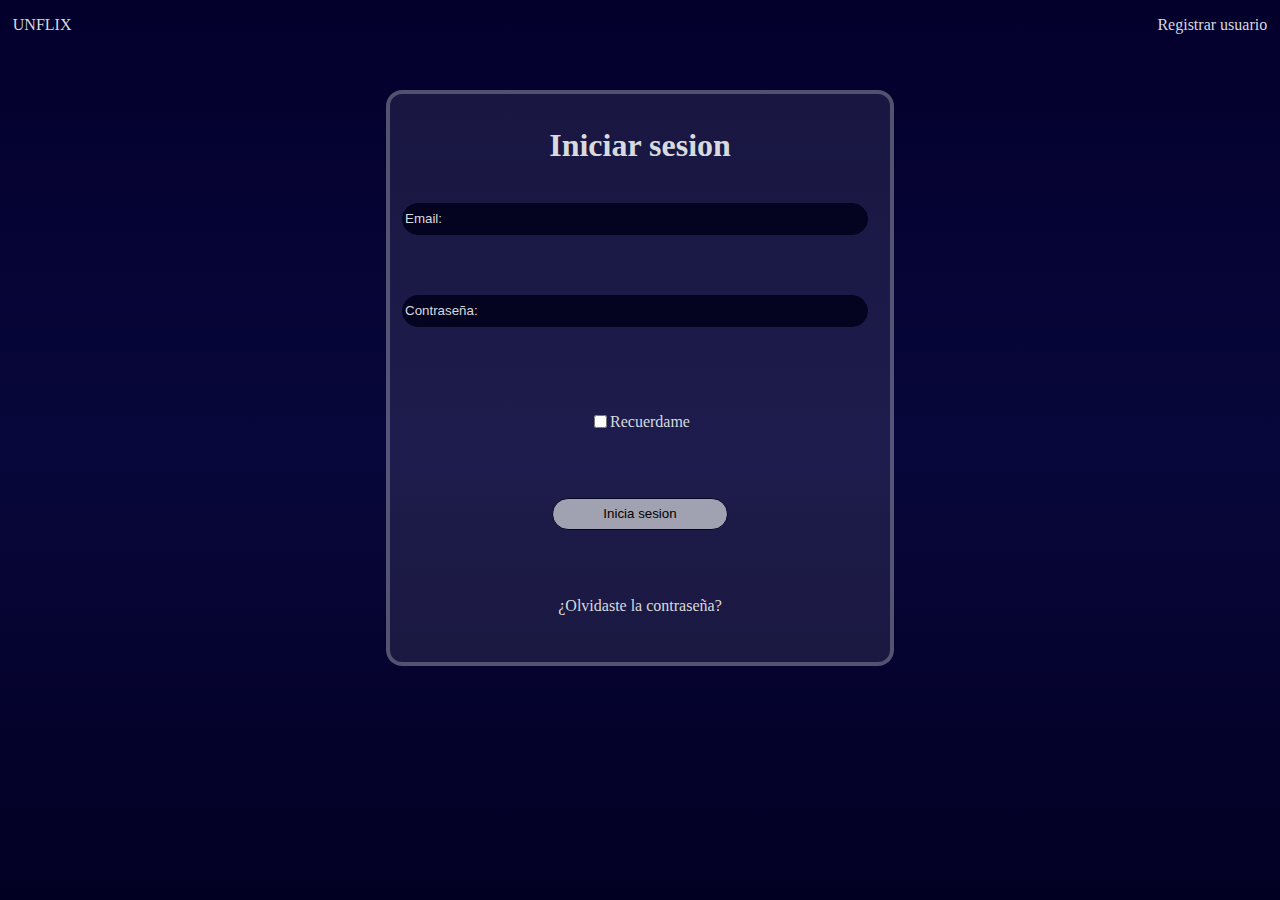
<file: index.html>
<!DOCTYPE html>
<html lang="en">

    <head>

        <meta charset="UTF-8">
        <meta name="viewport" content="width=device-width, initial-scale=1.0">
        <link rel="stylesheet" href="./Estilos/Estilos_Comunes_Index_Recuperacion_Registro.css">
        <link rel="stylesheet" href="./Estilos/Estilos_Index.css">
        <title>Login</title>

    </head>

    <body class="cuerpo wrapper">

        <header class="encabezado">

            <div class="diseño">

                <p class="unflix"><a href="./Index.html">UNFLIX</a></p><p class="enlace"><a href="./Vistas/Registro.html">Registrar usuario</a></p>

            </div>

        </header>

        <main class="main">

            <section class="sector">

                <form action="./Vistas/principal.html" method="get" class="formulario">

                    <fieldset class="conjunto">

                        <div class="diseño wrapper">

                            <h1 class="titulo-inicio a">Iniciar sesion</h1>

                            <label class="etiqueta b" for="email"><input class="espacio" type="email" name="email" id="email" placeholder="Email:" ></label>
                            <label class="etiqueta c" for="password"><input class="espacio" type="password" id="password" name="password" placeholder="Contraseña:" ></label>

                            <label class="etiqueta box d" for="checkbox"><input class="caja" type="checkbox" id="checkbox" name="checkbox"> Recuerdame</label>

                           <label class="etiqueta e" for="submit"><input class="submit" type="submit" value="Inicia sesion" id="submit" name="submit"></label>

                            <p class="titulo-inicio f"><a href="./Vistas/Recuperacion.html">¿Olvidaste la contraseña?</a></p>

                        </div>

                    </fieldset>

                </form>

            </section>

        </main>

        <footer class="pie">

        </footer>

        <script type="module" src="./vistaLogin.js"></script>
        
    </body>

</html>
</file>
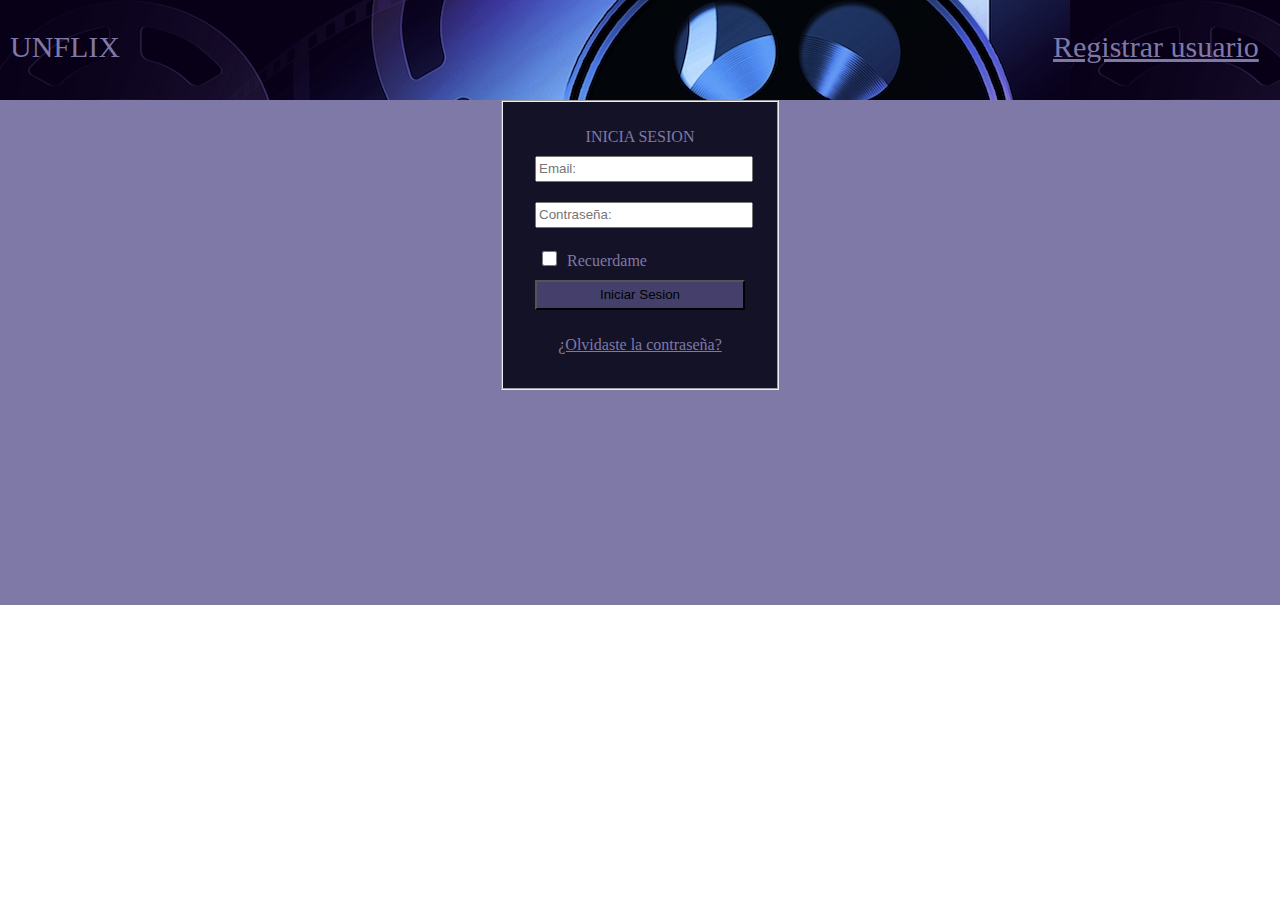
<file: Index/index.html>
<!DOCTYPE html>
<html lang="en">

    <head>

        <meta charset="UTF-8">
        <meta name="viewport" content="width=device-width, initial-scale=1.0">
        <link rel="stylesheet" href="./estiloIndex.css">
        <title>UNFLIX</title>

    </head>

    <body>

        <main>

            <header>

                <div class="caja">

                    <p class="titulo">UNFLIX</p><p class="registro"><a href="../Registro/registroDeUsuario.html">Registrar usuario</a></p>

                </div>

            </header>

            <section>

                <form action="../Principal/principal.html" method="get">

                    <fieldset>

                        <article class="uno">

                            <legend>INICIA SESION</legend>

                            <label for="email"><input type="email" name="email" id="email" placeholder="Email:" required></label>
                            <label for="password"><input type="password" id="password" name="password" placeholder="Contraseña:" required></label>

                            

                        </article>

                        <article class="dos">

                            <label for="checkbox"><input type="checkbox" id="checkbox" name="checkbox"> Recuerdame</label>
                            <label for="submit"><input type="submit" value="Iniciar Sesion" id="submit" name="submit"></label>

                            <p><a href="../Recuperacion/recuperacionDeContraseña.html">¿Olvidaste la contraseña?</a></p>

                        </article>

                    </fieldset>

                </form>

            </section>

        </main>

    </body>

</html>
</file>
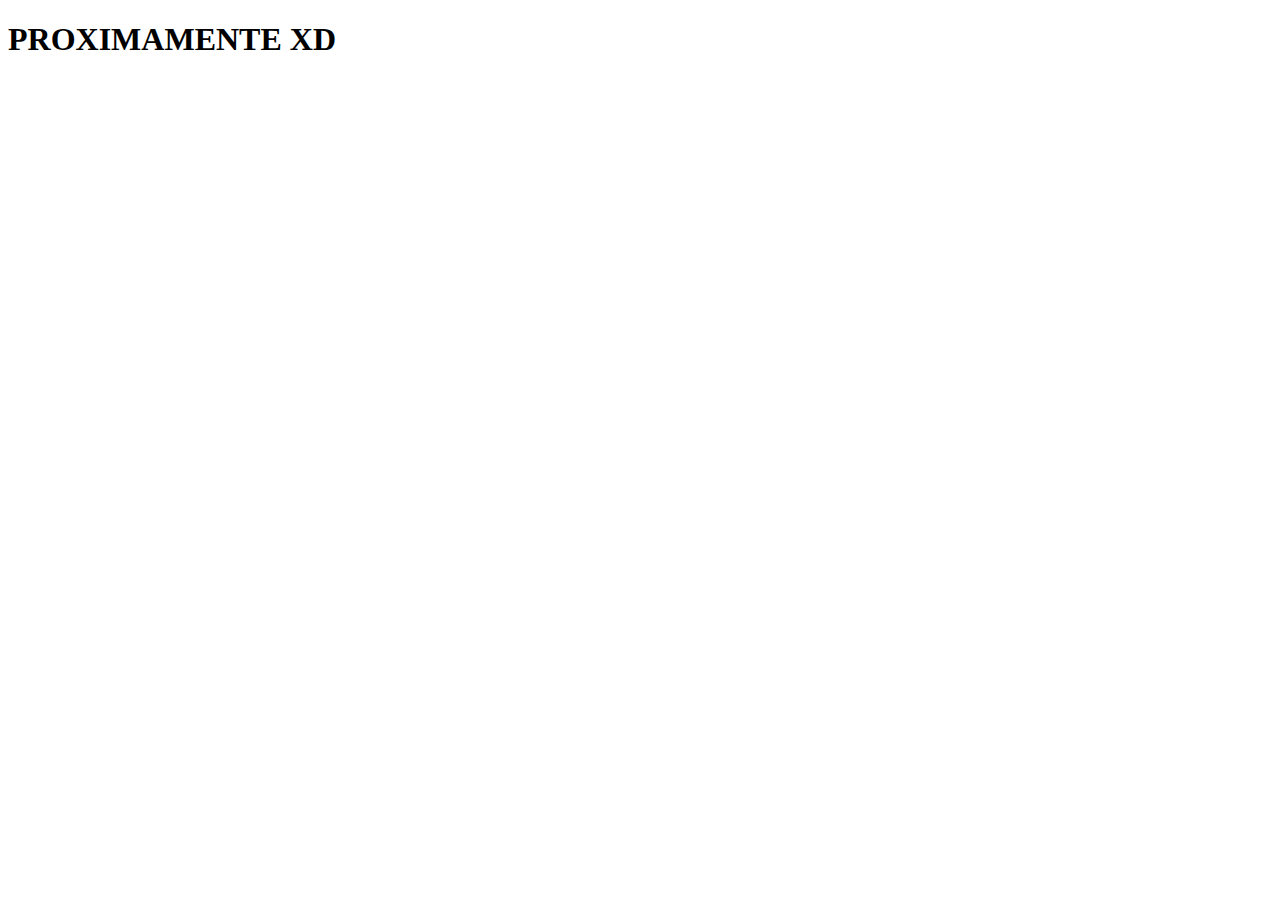
<file: principal.html>
<!DOCTYPE html>
<html lang="en">

    <head>

        <meta charset="UTF-8">
        <meta name="viewport" content="width=device-width, initial-scale=1.0">
        <title>PRINCIPAL</title>

    </head>

    <body>
    
        <main>

            <h1>PROXIMAMENTE XD</h1>

        </main>

    </body>

</html>
</file>
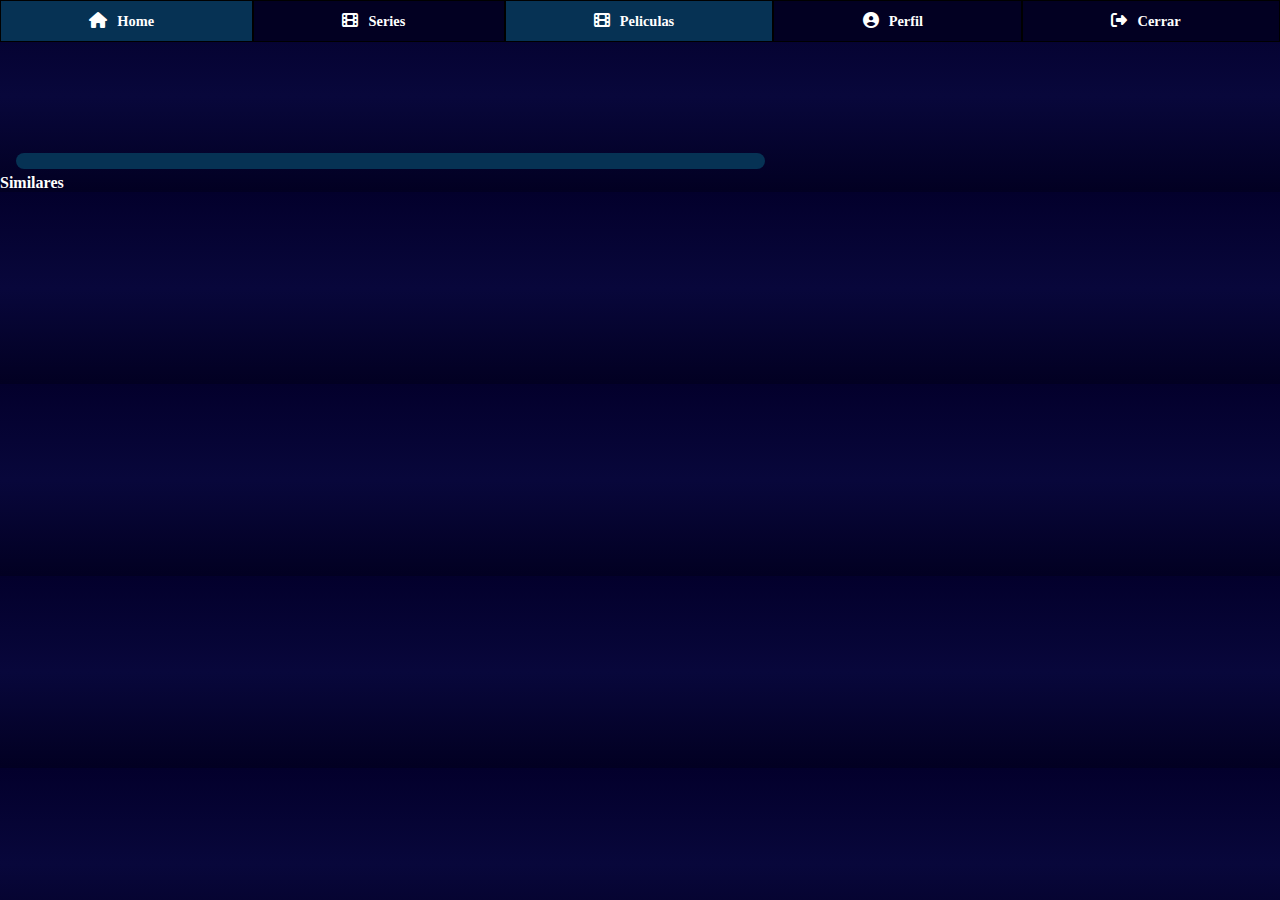
<file: Vistas/peliculas.html>
<!DOCTYPE html>
<html lang="en">
<head>
    <meta charset="UTF-8">
    <meta name="viewport" content="width=device-width, initial-scale=1.0">
    <link rel="stylesheet" href="../Estilos/flickity.min.css" media="screen">
    <link rel="stylesheet" href="https://cdnjs.cloudflare.com/ajax/libs/font-awesome/6.5.2/css/all.min.css">
    <link rel="stylesheet" href="../Estilos/custom.css">
    <link rel="stylesheet" href="../Estilos/estilos_comunes.css">
    <link rel="stylesheet" href="../Estilos/estilos_series.css">   
    <title>Peliculas</title>
</head>
<body>
    <main>
        <nav class="navbar">
            <ul class="menu">
                
            </ul>
        </nav>
        <section class="contenedorSerie">
            <div class="contenedorIframe">
                <div class="iframedatos">
                   
                </div>
                <div class="btnComenzar">      
                                     
                </div>
            </div>
            <div class="contenedorDetalle">
                <article id="titulo">
                </article>
                <article class="duracion">
                </article>
                <article class="descripcion">
                    <div class="genero">                      
                    </div>
                    <div class="actores">
                    </div>
                    <div class="sinopsis">
                    </div>
                </article>
            </div>               
        </section>  
        <section>
            <h3>Similares</h3>
        </section>              
        <section class="main-carousel">  
                                                 
        </section>                                                                       
    </main>
    <script src="../js/flickity.pkgd.min.js"></script>
    <script src="../js/Nabvar.js"></script>
    <script src="../js/datosPeliculasSeries.js"></script>
    <script src="../js/detallePeliculasSeries.js"></script>
    <script src="../js/main.js"></script>  
</body>
</html>
</file>
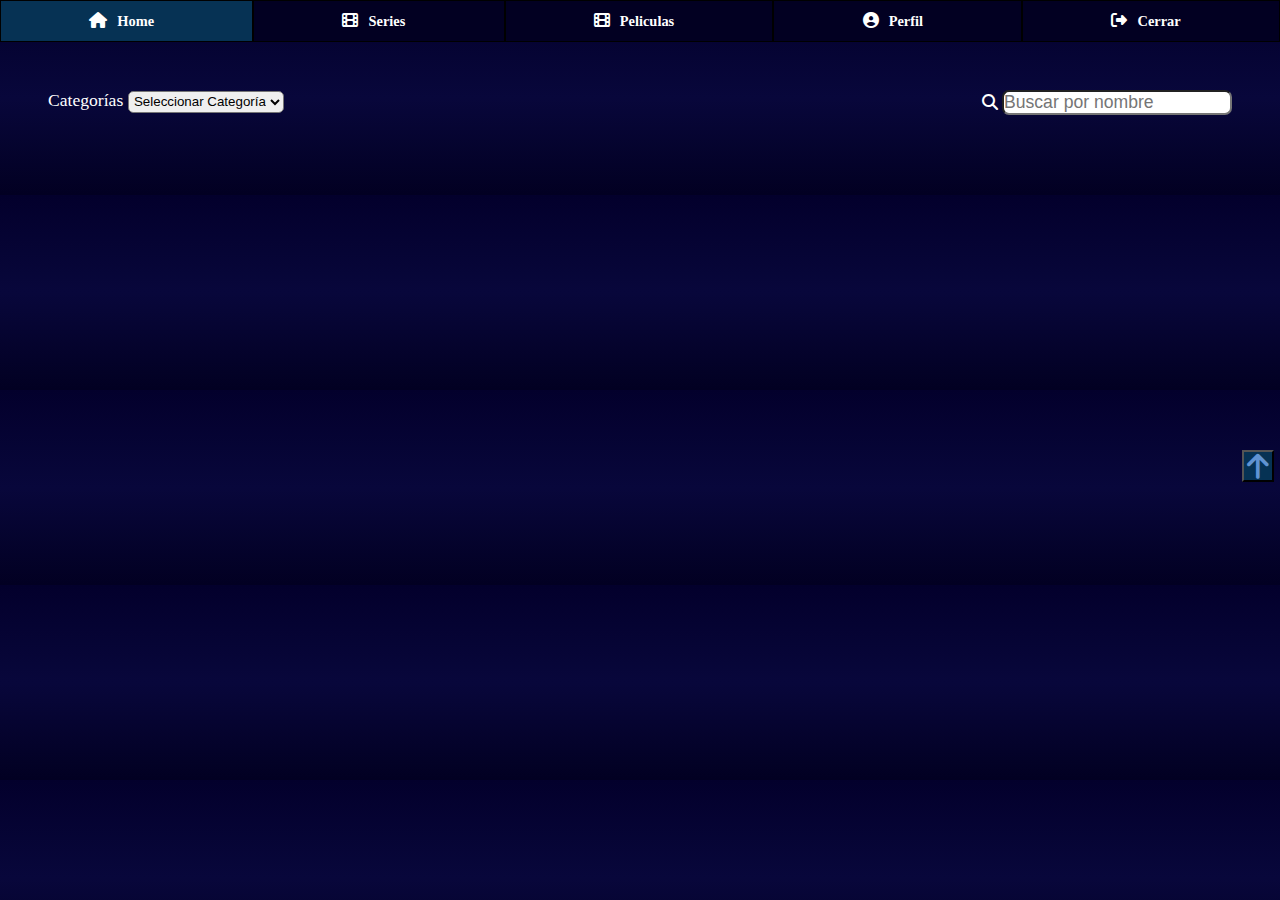
<file: Vistas/principal.html>
<!DOCTYPE html>
<html lang="en">
<head>
    <meta charset="UTF-8">
    <meta name="viewport" content="width=device-width, initial-scale=1.0">
    <link rel="stylesheet" href="../Estilos/estilos_comunes.css">
    <link rel="stylesheet" href="../Estilos/principal.css">
    <link rel="stylesheet" href="https://cdnjs.cloudflare.com/ajax/libs/font-awesome/6.5.2/css/all.min.css">
    <title>Home</title>
</head>
<body id="body">
    <main>
        <nav class="navbar">
            <ul class="menu">

            </ul>
        </nav>
        <section class="contenedorCategoria">
            <div class="categ">
                    <label  class="palabra" for="categoria">Categor&iacute;as 
                        <select name="categoria" id="categoria">
                            <option value="0"> Seleccionar Categor&iacute;a </option>
                        </select> 
                    </label>
            </div>
            <div class="categ">
                <i class="fa fa-search" aria-hidden="true" id="icons"></i>
                <input type="search" placeholder="Buscar por nombre" id="busca">
            </div>
        </section>
        <section class="contenedorImg">
               
        </section>
    </main>
    <script src="../js/Nabvar.js"></script>
    <script src="../js/Filtros.js"></script>
</body>
</html>
</file>
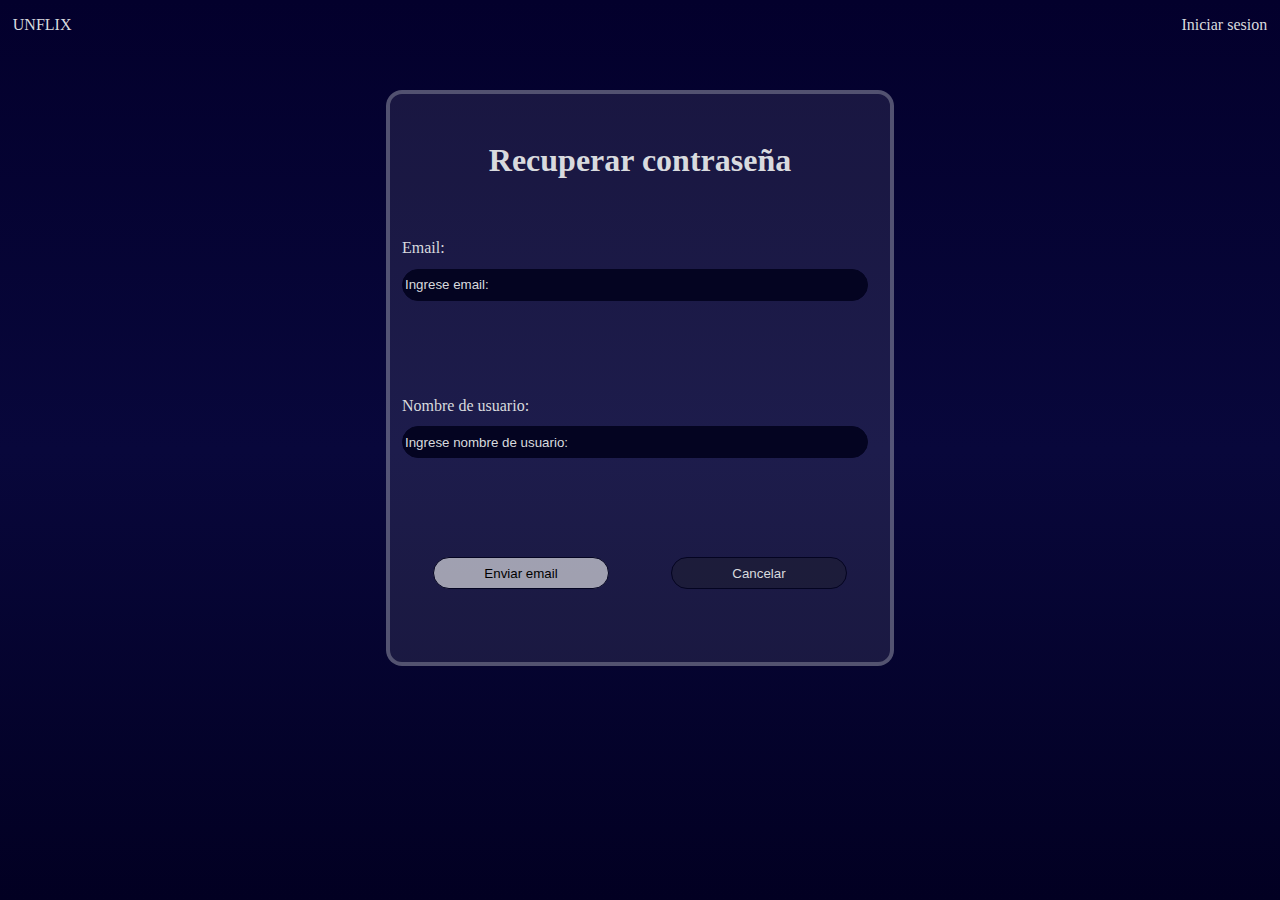
<file: Vistas/Recuperacion.html>
<!DOCTYPE html>
<html lang="en">
    <head>

    <meta charset="UTF-8">
    <meta name="viewport" content="width=device-width, initial-scale=1.0">
    <link rel="stylesheet" href="../Estilos/Estilos_Comunes_Index_Recuperacion_Registro.css">
    <link rel="stylesheet" href="../Estilos/Estilos_Recuperacion.css">
    <title>Restablece tu contraseña</title>

    </head>

    <body class="cuerpo wrapper">

        <header class="encabezado">

            <div class="diseño">

                <p class="unflix"><a href="../Index.html">UNFLIX</a></p><p class="enlace"><a href="../Index.html">Iniciar sesion</a></p>

            </div>

        </header>

        <main class="main">

            <section class="sector">

                <form action="../Index.html" method="get" class="formulario">

                    <fieldset class="conjunto">

                        <div class="diseño wrapper">

                            <h1 class="titulo-inicio a">Recuperar contraseña</h1>

                            <p class="b">Email:</p>

                            <label class="etiqueta c" for="email"><input class="espacio" type="email" name="email" id="email" placeholder="Ingrese email:"></label>

                            <p class="d">Nombre de usuario:</p>

                            <label class="etiqueta e" for="usuario"><input class="espacio" type="text" id="usuario" name="usuario" placeholder="Ingrese nombre de usuario:"></label>

                            <div class="diseño botones">

                                <label class="etiqueta" for="submit"><input class="submit" type="submit" value="Enviar email" id="submit" name="submit"></label>

                                <label class="etiqueta" for="cancelar"><input class="boton" type="button" value="Cancelar" id="cancelar" name="cancelar"></label>

                            </div>

                        </div>

                    </fieldset>

                </form>

            </section>

        </main>

        <footer class="pie">
        </footer>
    
        <script type="module" src="../js/vistaRecuperarContrasenia.js"></script>

    </body>

</html>
</file>
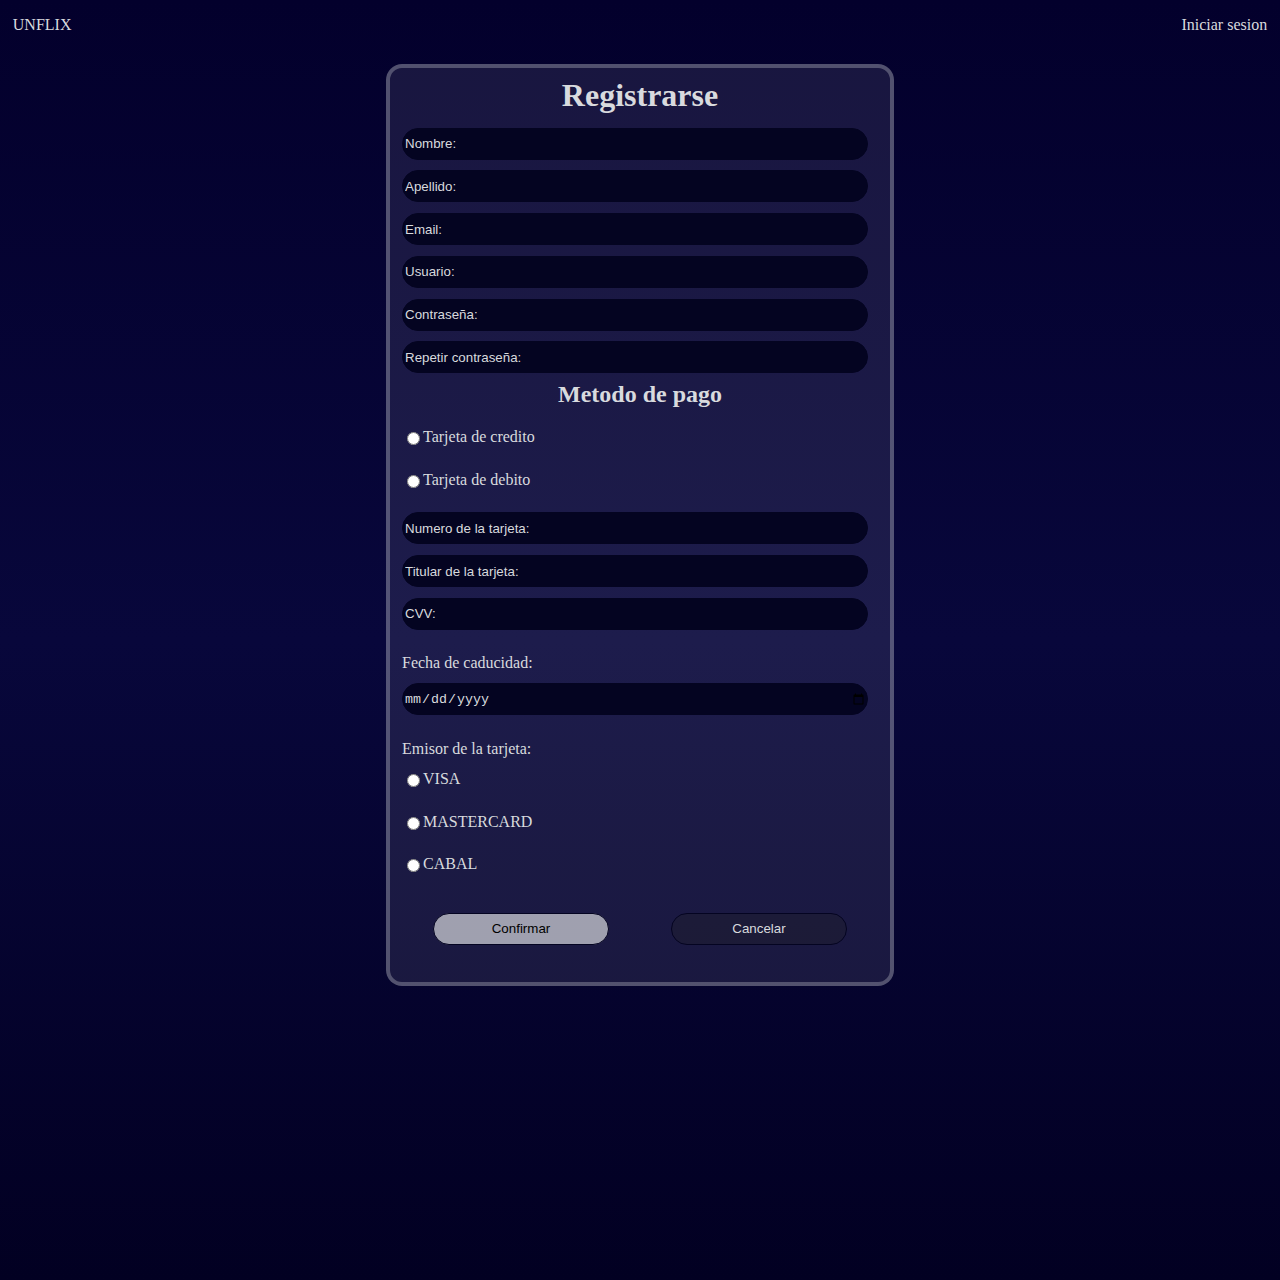
<file: Vistas/Registro.html>
<!DOCTYPE html>
<html lang="en">

    <head>

        <meta charset="UTF-8">
        <meta name="viewport" content="width=device-width, initial-scale=1.0">
        <link rel="stylesheet" href="../Estilos/Estilos_Comunes_Index_Recuperacion_Registro.css">
        <link rel="stylesheet" href="../Estilos/Estilos_Registro.css">
        <title>Registro</title>

    </head>

    <body class="cuerpo wrapper">
    
        <header class="encabezado">

            <div class="diseño">

                <p class="unflix"><a href="../Index.html">UNFLIX</a></p><p class="enlace"><a href="../Index.html">Iniciar sesion</a></p>

            </div>

        </header>

        <main class="main">

            <section class="sector">

                <form action="../Index.html" method="get" class="formulario">

                    <fieldset class="conjunto">

                        <div class="diseño wrapper">

                            <h1 class="titulo-inicio a">Registrarse</h1>

                            <label class="etiqueta b" for="nombre"><input class="espacio" type="text" name="nombre" id="nombre" placeholder="Nombre:" ></label>
                            <label class="etiqueta c" for="apellido"><input class="espacio" type="text" name="apellido" id="apellido" placeholder="Apellido:" ></label>
                            <label class="etiqueta d" for="email"><input class="espacio" type="text" name="email" id="email" placeholder="Email:" ></label>
                            <label class="etiqueta e" for="usuario"><input class="espacio" type="text" name="usuario" id="usuario" placeholder="Usuario:" ></label>
                            <label class="etiqueta f" for="password"><input class="espacio" type="password" id="password" name="password" placeholder="Contraseña:" ></label>
                            <label class="etiqueta g" for="password"><input class="espacio" type="password" id="repeatpassword" name="repeatpassword" placeholder="Repetir contraseña:" ></label>

                            <h2 class="titulo-inicio h">Metodo de pago</h2>

                            <label class="etiqueta radio i" for="credito"><input type="radio" id="credito" name="credito-debito" value="credito" > Tarjeta de credito</label>
                            <label class="etiqueta radio j" for="debito"><input type="radio" id="debito" name="credito-debito" value="debito"> Tarjeta de debito </label>

                            <label class="etiqueta k" for="numero-tarjeta"><input class="espacio" type="number" name="numero-tarjeta" id="numero-tarjeta" placeholder="Numero de la tarjeta:" ></label>
                            <label class="etiqueta l" for="titular"><input class="espacio" type="text" name="titular" id="titular" placeholder="Titular de la tarjeta:" ></label>
                            <label class="etiqueta m" for="cvv"><input class="espacio" type="number" name="cvv" id="cvv" placeholder="CVV:" ></label>

                            <p class="n">Fecha de caducidad:</p>

                            <label class="etiqueta ñ" for="fecha"><input class="espacio" title="introdusca la fecha de caducidad" type="date" name="fecha" id="fecha" required></label>

                            <p class="o">Emisor de la tarjeta:</p>

                            <label class="etiqueta radio p" for="visa"><input type="radio" id="visa" name="visa-mastercard-cabal" > VISA</label>
                            <label class="etiqueta radio q" for="mastercard"><input type="radio" id="mastercard" name="visa-mastercard-cabal" > MASTERCARD</label>
                            <label class="etiqueta radio r" for="cabal"><input type="radio" id="cabal" name="visa-mastercard-cabal" > CABAL</label>

                            <div class="diseño botones">

                                <label class="etiqueta" for="confirmar"><input class="submit" type="submit" value="Confirmar" id="submit" name="submit"></label>
                                <label class="etiqueta" for="cancelar"><input class="boton" type="button" value="Cancelar" id="cancelar" name="cancelar"></label>

                            </div>

                        </div>

                    </fieldset>

                </form>

            </section>

        </main>

        <footer class="pie">
        </footer>
        <script type="module" src="../js/registro.js"></script>
    </body>

</html>
</file>
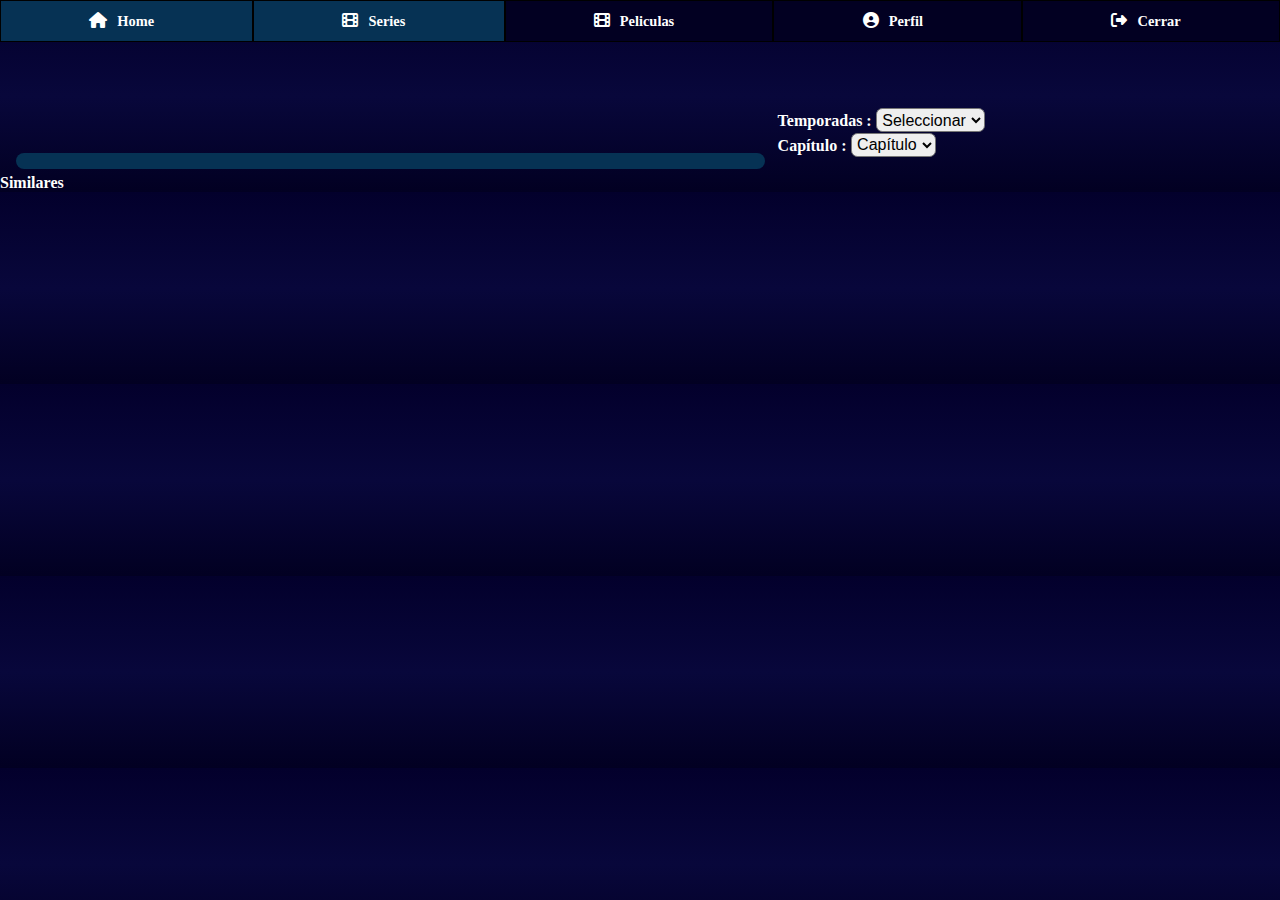
<file: Vistas/series.html>
<!DOCTYPE html>
<html lang="en">
<head>
    <meta charset="UTF-8">
    <meta name="viewport" content="width=device-width, initial-scale=1.0">
    <link rel="stylesheet" href="../Estilos/flickity.min.css" media="screen">
    <link rel="stylesheet" href="https://cdnjs.cloudflare.com/ajax/libs/font-awesome/6.5.2/css/all.min.css">
    <link rel="stylesheet" href="../Estilos/custom.css">
    <link rel="stylesheet" href="../Estilos/estilos_comunes.css">
    <link rel="stylesheet" href="../Estilos/estilos_series.css">
    
    <title>Series</title>
</head>
<body>
    <main>
        <nav class="navbar">
            <ul class="menu">
                
            </ul>
        </nav>
        <section class="contenedorSerie"> 
            <div class="contenedorIframe">
                <div class="iframedatos">
        
                </div>
                <div class="btnComenzar">  
                                         
                </div>
            </div>
            <div class="contenedorDetalle">
                <article id="titulo">
                    
                </article>
                <article class="detalleSerie">
                    <div>
                        <label for="tempora">Temporadas :
                            <select name="tempora" id="tempora">
                                <option selected>Seleccionar</option>

                            </select> 
                        </label>
                    </div>
                    <div>
                        <label for="capitulo">Cap&iacute;tulo :
                            <select name="capitulo" id="capitulo">
                                <option selected>Cap&iacute;tulo </option>
 
                            </select> 
                        </label>
                    </div>
                </article>
                <article class="descripcion">
                    <div class="genero">                       
                    </div>
                    <div class="actores">
                    </div>
                    <div class="sinopsis">
                    </div>
                </article>
            </div>               
        </section> 

        <section>
            <h3>Similares</h3>
        </section>
               
        <section class="main-carousel">                                                                                                                       
        </section>                                                                       
    </main>
    <script src="../js/Nabvar.js"></script>
    <script src="../js/datosPeliculasSeries.js"></script>
    <script src="../js/detallePeliculasSeries.js"></script>
    <script src="../js/flickity.pkgd.min.js"></script>
    <script src="../js/main.js"></script>  
</body>
</html>
</file>
<file: Estilos/Estilos_Comunes_Index_Recuperacion_Registro.css>
/*INDEX , RECUPERACION Y REGISTRO*/
/*BODY*/
.cuerpo{
    margin: 0;
    width: 100%;
    background: linear-gradient(#03002c, #08073b, #020022);
    background-repeat: no-repeat;
    position: relative;
    min-height: 100vh;
    color: rgb(216, 218, 222);
}
/*FIN BODY*/
/*GRID-BODY*/
.cuerpo.wrapper{
    display: grid;
    grid-template-columns: 25% 50% 25%;
    grid-template-rows: 10% 80% 10%;
}

.cuerpo.wrapper .encabezado{
    grid-column: 1/4;
    grid-row: 1;
}

.cuerpo.wrapper .main{
    grid-column: 2/3;
    grid-row: 2;
    display: grid;
    grid-template-columns: 100%;
    grid-template-rows: 100%;
}

.cuerpo.wrapper .main .sector, .cuerpo.wrapper .main .sector .formulario{
    grid-column: 1/2;
    grid-row: 1/2;
    display: grid;
    grid-template-columns: 100%;
    grid-template-rows: 100%;
}

.cuerpo.wrapper .pie{
    grid-column: 1/4;
    grid-row: 3;
}
/*FIN GRID-BODY*/
/*ENCABEZADO*/
.cuerpo.wrapper .encabezado .diseño p{
    width: 48%;
    display: inline-block;
    padding: 0 1%;
}

.cuerpo.wrapper .encabezado .diseño .enlace{
    text-align: right;
}
/*FIN-ENCABEZADO*/
/*ENLACE*/
p a{
    text-decoration: none;
    color: rgb(216, 218, 222)
}
/*FIN-ENLACE*/
/*MAIN*/
.cuerpo.wrapper .main .sector, .cuerpo.wrapper .main .sector .formulario{
    width: 100%;
    height: 100%;
}

.cuerpo.wrapper .main .sector .formulario .conjunto{
    height: 80%;
}

.main .sector .formulario .conjunto .diseño.wrapper .etiqueta .espacio{
    height: 2rem;
    width: 98%;
    background-color: #040421;
    margin: 0.7rem 0;
    border: 0.1rem solid #040421;
    border-radius: 1rem;
    color: rgb(216, 218, 222);
    box-sizing: border-box;
}

::placeholder{
    color: rgb(216, 218, 222);
}

.main .sector .formulario .conjunto .diseño.wrapper .etiqueta.box{
    display: flex;
    align-items: center;
    justify-content: center;  
}

.cuerpo.wrapper .main .sector .formulario .conjunto{
    background-color: rgba(216, 218, 222, 0.1);
    border: 0.3rem solid rgba(216, 218, 222, 0.3);
    border-radius: 1rem;
    box-sizing: border-box;
}

.main .sector .formulario .conjunto .diseño.wrapper .etiqueta .submit, .main .sector .formulario .conjunto .diseño.wrapper .etiqueta .boton{
    height: 2rem;
    border: 0.1rem solid #040421;
    border-radius: 1rem;
    width: 11rem;
    box-sizing: border-box;
}

.main .sector .formulario .conjunto .diseño.wrapper .etiqueta .submit{
    background-color: rgb(216, 218, 222, 0.7);
    color: rgb(0, 0, 0);
}

.main .sector .formulario .conjunto .diseño.wrapper .diseño.botones .etiqueta .boton{
    background-color: rgba(34, 32, 32, 0.3);
    color: rgb(216, 218, 222);
}
/*FIN-MAIN*/
/*FIN INDEX , RECUPERACION Y REGISTRO*/

@media screen and (max-width: 640px){
    .cuerpo.wrapper .main{
        grid-column: 1/4;
        grid-row: 2;
        overflow: scroll;
    }

   .cuerpo .main .sector .formulario .conjunto .diseño.wrapper .etiqueta .submit, .cuerpo .main .sector .formulario .conjunto .diseño.wrapper .etiqueta .boton{
    width: 8.8rem;
   }
}

@media screen and (min-width: 1025px){
    .cuerpo.wrapper{
        grid-template-columns: 30% 40% 30%;
    }
}
</file>
<file: Estilos/Estilos_Index.css>
/*INDEX*/
.cuerpo.wrapper .main .sector .formulario .conjunto .diseño.wrapper{
    height: 100%;
    display: grid;
    grid-template-columns: 100%;
    grid-template-rows: repeat(6, calc(100% / 6));
}

.diseño.wrapper .a{
    grid-column: 1;
    grid-row: 1;
}

.diseño.wrapper .b{
    grid-column: 1;
    grid-row: 2;
}

.diseño.wrapper .c{
    grid-column: 1;
    grid-row: 3;
}

.diseño.wrapper .d{
    grid-column: 1;
    grid-row: 4;
}

.diseño.wrapper .e{
    grid-column: 1;
    grid-row: 5;
    

}
.main .sector .formulario .conjunto .diseño.wrapper .etiqueta .submit{
    background-color: rgb(216, 218, 222, 0.7);
    color: rgb(0, 0, 0);
    padding: 5px 5px;
    text-decoration: none;
    text-align: center;
    align-items: center;
}

.diseño.wrapper .f{
    grid-column: 1;
    grid-row: 6;
}

.titulo-inicio, .main .sector .formulario .conjunto .diseño.wrapper .etiqueta.e{
    display: flex;
    align-items: center;
    justify-content: center;
}
/*FIN*/
</file>
<file: Index/estiloIndex.css>
/*HEADER*/

body{
    margin: 0;
}

header{
    background-image: url(./Imagenes/BANNER-INDEX.jpg);
    width: 100%;
    height: 100px;

}

header p{
    font-family: 'Times New Roman', Times, serif;
    color: #7f79a8;
    font-size: 30px;
    margin: 0;
}

a{
    color:#7f79a8 ;
}

.titulo{
    text-align: left;
    width: 48%;
}

.registro{
    text-align: right;
    width: 48%;
}

.caja p{
    display: inline-block;
    margin-left: 10px;
    margin-right: 10px;
    margin-top: 30px;
}

/*SECTION*/

section{
    background-color: #7f79a8;
    height: 505px;
}

fieldset{
    width: 250px;
    height: 270px;
    margin-left: auto;
    margin-right: auto;
    background-color: #141227;
}

legend{
    text-align: center;
    color: #7f79a8;
}

article p{
    text-align: center;
}

#email, #password{
    margin-top: 10px;
    margin-bottom: 10px;
    width: 100%;
    height: 20px;
}

#submit{
    margin-top: 10px;
    margin-bottom: 10px;
    width: 100%;
    height: 30px;
    background-color: #44406b;
}

#checkbox{
    width: 10%;
    height: 15px;
}

.uno{
    margin: 20px 20px 10px 20px;
}

.dos{
    margin-left: 20px;
    margin-right: 20px;
}

.dos label{
    color: #7f79a8;
}
</file>
<file: Estilos/custom.css>
.item {
  width: 30%;
  height: 20em;
  margin-right: 20px;  
}

.carousel-cell img{
  width: 100%;
  height: 100%;
  object-fit: cover;
  border-radius: 10px;
}
@media(max-width: 640px) {
  .item {
    width: 85%;
  }
}
</file>
<file: Estilos/estilos_comunes.css>
@import url('https://fonts.googleapis.com/css2?family=Montserrat:wght@300&display=swap');
*{
    margin:0;
    padding: 0;
    box-sizing: border-box;
    /*font-family: 'Montserrat', sans-serif;*/
}
html {
    padding: 0;
    margin: 0;
}
body{
    background: linear-gradient(#03002c, #08073b, #020022);
    width: 100%;
    height: 100%;
}

.d{
    background: linear-gradient(#03002c, #08073b, #020022);
    width: 100%;
    height: 100dvh;
}

.menu{
    background-color: #020022;
    display: flex;
    list-style: none;
}
.navbar ul li:hover{
    background-color: #063254;
}
.navhome{
    background-color: #063254;
}                
.navbar ul li{
    flex: auto;
    text-decoration: none;
    border: 0.0625em solid black;
    padding: 1.25em;
    text-align: center;
}
.navbar ul li a{
    color: #ffff;
    font-weight: bold;
    text-decoration: none;
    padding: 1em;
   /* font-size: 1.2em;*/
}
.white{
    color:#FFFFFF;
}
select{
    padding: 0.1em;
}
input, select{
   /* border: 0.12em solid #AD594D;*/
    border-radius: 0.4em;
}
/* Responsive Nav 
*/
@media (max-width: 1290px) {
    .navbar ul li{
        padding: 0.7em;
    }
    .navbar ul li a{
        font-size: 0.9em;
        padding: 0.7em;
    }
}
@media(max-width: 640px) {
    .menu {
        display: flex;
        margin: 0 auto;
        justify-content: center;
        width: 100%
    }
    .navbar ul li{
        padding: 0.5em;
    }
    .navbar ul li a{
        font-size: 0.8em;
        padding: 10px;
    }
    .contenedro ,.categ,.categoria, label{
        font-size: 40px;
    }
}
</file>
<file: Estilos/estilos_series.css>
.navbarseries{
    background-color: #063254;
}  
.navbarpeliculas{
    background-color: #063254;
} 
.contenedorSerie{
    margin: 1em;
    display: grid;
    max-width: 95%;
   grid-template-columns: 60% auto;
  /* grid-template-rows: auto;*/
    gap: 0.5em;
}
.contenedorIframe{
    display: grid;
    grid-template-columns: 1fr;
    grid-template-rows: 86% auto;
    gap: 0.6em;
}
.contenedorIframe iframe{
    width: 100%;
    height: 100%; 
}
.btnComenzar{
    padding: 1em;
    width: 100%;
    background-color: #063254;
    border-radius: 0.5em;
    text-align: center;
    position: relative;
    display: flex;
    justify-content: center;
    align-items: center;

}
.btnComenzar a{
    text-decoration: none;
    color: #ffff;
    font-size: 1.4em;
    position: absolute;
    width: 100%;
    height: 100%;
    display: flex;
    justify-content: center;
    align-items: center;

}
.actores a{
    text-decoration: none;
    color: #ffff;
}
.actores a:hover{
    text-decoration: underline;
    color: #4f22b8;
}
.contenedorDetalle{
    display: grid;
    grid-template-columns: 1fr;
    grid-template-rows: repeat(2, 3.1em) auto;
    box-sizing: border-box;
}
.descripcion{
    display: flex;
    flex-direction: column;
    box-sizing: border-box;
}
.detalleSerie{
    display: flex;
    justify-content: space-between;
}
input, label, h2, p, a{
    color: #FFFFFF;
    font-weight: bold;
    padding: 0.6em;
    font-size: 1.2em;
}
h3{
    font-size: 1.2em;
    color: #FFFFFF;
}
option{
    font-weight: bold;
}
.galery{
    width: 97%;
    height: 100%;
    display: grid;
    grid-template-columns: repeat(4, 1fr);
    margin-left: 1.25em; 
    padding: 1em 0.5em;
    gap: 0.5em;
    box-shadow: 0 0 1.25em 0 rgba(255, 255, 255, 3) ;
}
.item img{
    width: 100%;
    height: 100%;
    object-fit: cover;
    border-radius: 1.5em;
}

/*  respncive*/

@media (max-width: 1290px) {
    .contenedorSerie{
        margin: 1em;
        display: grid;
        max-width: 100%;
        grid-template-columns: 20 auto;
        grid-template-rows: auto;  
        gap: 0.5em;
    }    
    input, label, h2, p, a{
        font-size: 1em;
        padding: 0.3em;
    }
    h3{
        font-size: 1em;
        color: #FFFFFF;
    }
}
@media(max-width: 640px) {
    .contenedorDetalle{
        display: grid;
        grid-template-columns: 1fr;
        grid-template-rows: auto;
    }
    .contenedorSerie{
        margin: 1em;
        display: grid;
        max-width: 100%;
        grid-template-columns: 1fr;
        grid-template-rows: 30em auto auto; 
        gap: 0.5em;
    }
    input, label, h2, p, a{
        font-size: 1em;
        padding: 0.3em;
    }
    h3{
        font-size: 1em;
        color: #FFFFFF;
    }
}

/* Responsive detalleSerie/Pelicula 
*/
@media (max-width: 1290px) {
    .detalleSerie {
        display: grid;
        grid-template-columns: 1fr;
        grid-template-rows: auto; 
        align-items: flex-start;
    }
    .btnComenzar{
        padding: 0.5em;
    }
    .btnComenzar a{
        font-size: 1em;     
    }
    .detalleSerie select,
    .detalleSerie label,
    .detalleSerie option{
        font-size: 1em;
    }
}
@media(max-width: 640px) {
    .detalleSerie select,
    .detalleSerie label,
    .detalleSerie option{
        font-size: 1em;
        width: 100%;
    }
}
/* Responsive Galery 
*/
@media (max-width: 1290px) {
    .galery {
        width: 80%;
        display: grid;
        grid-template-columns: 1fr 1fr;
        margin: auto;
    }
}
@media(max-width: 640px) {
    .galery {
        display: grid;
        grid-template-columns: 1fr;
    }
}
</file>
<file: Estilos/principal.css>
.contenedorCategoria{
    color: white;
    display: flex;
    flex-direction: row;
    justify-content: space-between;
    padding: 2em;
    margin: 1em;
}
label, option, input{
    font-size: 1.1em;  
}
label{
    margin-right: 1em;
   /* font-weight: bold;*/
}

.contenedorImg{
    width: 97%;
    display: grid;
    grid-template-columns: repeat(4, 1fr);
    margin-left: 1.25em; 
    padding: 1em 0.5em;
    gap: 0.5em;
   /* box-shadow: 0 0 1.25em 0 rgba(255, 255, 255, 3) ;*/
}
.contenedorImg .item img{
    width: 100%;
    height: 100%;
    object-fit: cover;
    border-radius: 1.5em;
}
/* Responsive Galery 
*/

.btn-flotante{
    background: #063254;
    position: fixed;
    top: 50%;
    left: 97%;
    width: 2rem;
    height: 2rem;
}

.flecha{
    font-size: 1.8rem;
    color: rgb(96, 147, 210);
}

@media (max-width: 1290px) {
    .contenedorImg {
        width: auto;
        display: grid;
        grid-template-columns: 1fr 1fr 1fr 1fr;
        margin: auto;
        margin: 0px 20px;
        grid-gap: 20px
    }
}

@media (max-width: 1100px){
    .btn-flotante{
        left: 96%;
    }
}
@media screen and (max-width: 900px){
    .contenedorImg {
        width: auto; 
         display: grid; 
        grid-template-columns: 1fr 1fr 1fr;
        margin: 20px;
        box-sizing: border-box;
        width: auto;
        grid-gap: 15px;
    }
    .contenedorCategoria{
        padding: 1.5rem;
        margin: 2.5rem 3.0rem;
        margin-top: 3rem;
        justify-content: space-around;
    }
    .btn-flotante{
        left: 95%;
    }
}

@media (max-width: 700px){
    .btn-flotante{
        left: 94%;
    }
}

@media(max-width: 640px) {
    .contenedorImg {
        display: grid;
        grid-template-columns: 1fr;
        padding: 1.5rem;
        grid-gap: 3.125rem;
    }
}
/* Responsive Categorias
*/
@media(max-width: 640px) {
    .contenedorCategoria{
        display: flex;
        margin: auto;
        padding: 0%;
        flex-wrap: wrap;
    }
    .contenedorCategoria input,
    .contenedorCategoria select,
    .contenedorCategoria label,
    .contenedorCategoria option{

        font-size: 0.6rem;
        height: 32px;
    }

    #icons{
        font-size: 18px;
        display: inline;
    }

    #busca{
        width: 70%;
    }
    #categoria{
        width: max-content;
    }
}

@media (max-width: 500px){
    .btn-flotante{
        left: 91%;
    }
}
</file>
<file: Estilos/Estilos_Recuperacion.css>
/*RECUPERACION*/
.cuerpo.wrapper .main .sector .formulario .conjunto .diseño.wrapper{
    height: 100%;
    display: grid;
    grid-template-columns: 100%;
    grid-template-rows: repeat(7, calc(100% / 7));
}

.diseño.wrapper .a{
    grid-column: 1;
    grid-row: 1;
}

.diseño.wrapper .b{
    grid-column: 1;
    grid-row: 2;
}

.diseño.wrapper .c{
    grid-column: 1;
    grid-row: 3;
}

.diseño.wrapper .d{
    grid-column: 1;
    grid-row: 4;
}

.diseño.wrapper .e{
    grid-column: 1;
    grid-row: 5;
}

.titulo-inicio{
    display: flex;
    align-items: flex-end;
    margin-bottom: 0;
    justify-content: center;
}

.main .sector .formulario .conjunto .diseño.wrapper p{
    display: flex;
    align-items:flex-end;
    margin-bottom: 0;
}

.diseño.wrapper .diseño.botones{
    grid-column: 1;
    grid-row: 6/8;
    display: flex;
    align-items: center;
    justify-content: space-around;
}
/*FIN*/
</file>
<file: Estilos/Estilos_Registro.css>
/*REGISTRO*/

.cuerpo.wrapper{
    grid-template-rows: 5% 90% 5%;
}

.cuerpo{
    height: 80em;
}

.cuerpo.wrapper .main .sector .formulario .conjunto .diseño.wrapper{
    height: 100%;
    display: grid;
    grid-template-columns: 100%;
    grid-template-rows: repeat(21, calc(100% / 21));
}

.diseño.wrapper .a{
    grid-column: 1;
    grid-row: 1;
}

.diseño.wrapper .b{
    grid-column: 1;
    grid-row: 2;
}

.diseño.wrapper .c{
    grid-column: 1;
    grid-row: 3;
}

.diseño.wrapper .d{
    grid-column: 1;
    grid-row: 4;
}

.diseño.wrapper .e{
    grid-column: 1;
    grid-row: 5;
}

.diseño.wrapper .f{
    grid-column: 1;
    grid-row: 6;
}

.diseño.wrapper .g{
    grid-column: 1;
    grid-row: 7;
}

.diseño.wrapper .h{
    grid-column: 1;
    grid-row: 8;
}

.diseño.wrapper .i{
    grid-column: 1;
    grid-row: 9;
}

.diseño.wrapper .j{
    grid-column: 1;
    grid-row: 10;
}

.diseño.wrapper .k{
    grid-column: 1;
    grid-row: 11;
}

.diseño.wrapper .l{
    grid-column: 1;
    grid-row: 12;
}

.diseño.wrapper .m{
    grid-column: 1;
    grid-row: 13;
}

.diseño.wrapper .n{
    grid-column: 1;
    grid-row: 14;
}

.diseño.wrapper .ñ{
    grid-column: 1;
    grid-row: 15;
}

.diseño.wrapper .o{
    grid-column: 1;
    grid-row: 16;
}

.diseño.wrapper .p{
    grid-column: 1;
    grid-row: 17;
}

.diseño.wrapper .q{
    grid-column: 1;
    grid-row: 18;
}

.diseño.wrapper .r{
    grid-column: 1;
    grid-row: 19;
}

.diseño.wrapper .diseño.botones{
    grid-column: 1;
    grid-row: 20/22;
}

.titulo-inicio{
    display: flex;
    align-items: center;
    justify-content: center;
}

.main .sector .formulario .conjunto .diseño.wrapper .etiqueta.radio{
    display: flex;
    align-items: center;
    justify-content: start;
}

.main .sector .formulario .conjunto .diseño.wrapper p{
    margin: 0;
    display: flex;
    align-items: flex-end;
    justify-content: start;
}

.main .sector .formulario .conjunto .diseño.wrapper .diseño.botones{
    display: flex;
    align-items: center;
    justify-content: space-around;
}

/*FIN*/
</file>
